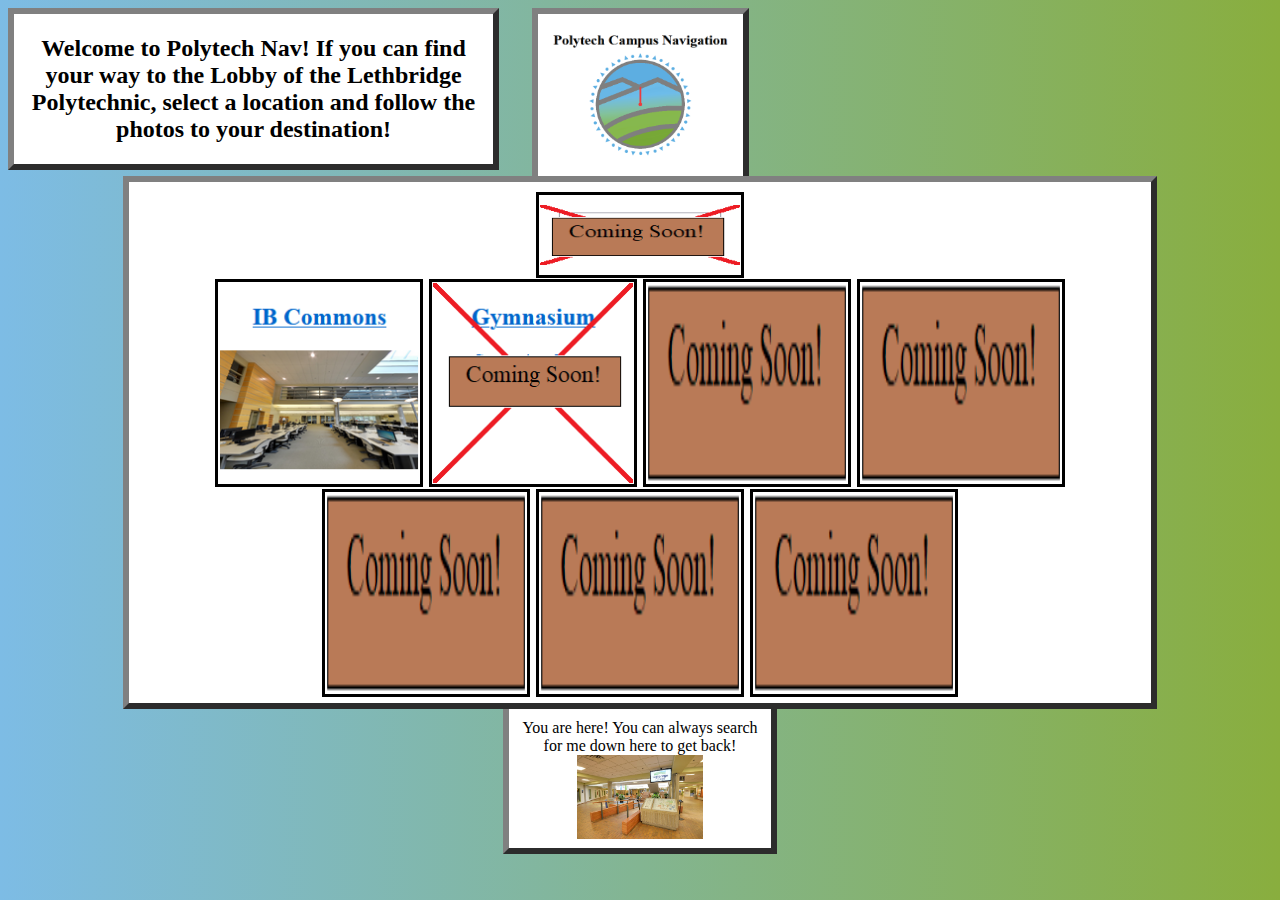
<file: index.html>
<!DOCTYPE html>
<html>
<head>
	<meta charset="UTF-8">
	<title>Polytech Campus Navigation Site</title>
	<link rel="stylesheet" href="NapkinSite.css"></link>
</head>
<header>
	<div id="WelcomePlaque">
	<h2>Welcome to Polytech Nav! If you can find your way to the Lobby of the Lethbridge Polytechnic, select a location and follow the photos to your destination!</h2>
	</div>
	<div id="TitlePlaque">
	<img src="Images/PlaqueImage.png" alt="Lethbridge Polytechnic Navigation" width="100%">
	<img src="Images/PolytechNavLogo.png" alt="PolyNav Logo" width="60%">
	</div>
</header>
<body>
	<div id="SearchWindow">
	<div id="InputLocation">
		<!--
		<form>
		<input type="text"></input>
		<input type="button" value="Go!"></input>
		</form>
		-->
		<img src="Images/SearchSlab.png" width="100%" height="100%" alt="Search Pane"></img>
	</div>
	<div id="NavClick">
		<a href="Paths/LobbyIB1112_1.html">
		<!-- h2 -->
		<img src="Images/IBCommonsSlab.png" width="100%" height="100%" alt="IB Commons Image"></img>
		</a>
	</div>
	<div id="NavClick">
		<a href="Paths/LobbyGym_1.html">
		<img src="Images/GymnasiumSlab.png" width="100%" height="100%" alt="Gymnasium Image"></img>
		</a>
	</div>
	<div id="NavClick">
		<img src="Images/ComingSoon.png" width="100%" height="100%" alt="Coming Soon"></img>
	</div>
	<div id="NavClick">
		<img src="Images/ComingSoon.png" width="100%" height="100%" alt="Coming Soon"></img>
	</div>
	<div id="NavClick">
		<img src="Images/ComingSoon.png" width="100%" height="100%" alt="Coming Soon"></img>
	</div>
	<div id="NavClick">
		<img src="Images/ComingSoon.png" width="100%" height="100%" alt="Coming Soon"></img>
	</div>
	<div id="NavClick">
		<img src="Images/ComingSoon.png" width="100%" height="100%" alt="Coming Soon"></img>
	</div>
	</div>
	<div id="GoBack">
			<div style="float:left;">		You are here!
		You can always search for me down here
		to get back!</div>
		<a href="Index.html"><img src="Images/LobbyImage.jpg" width="50%" alt="Lobby photo"></img></a>
	</div>
</body>
</html>
</file>
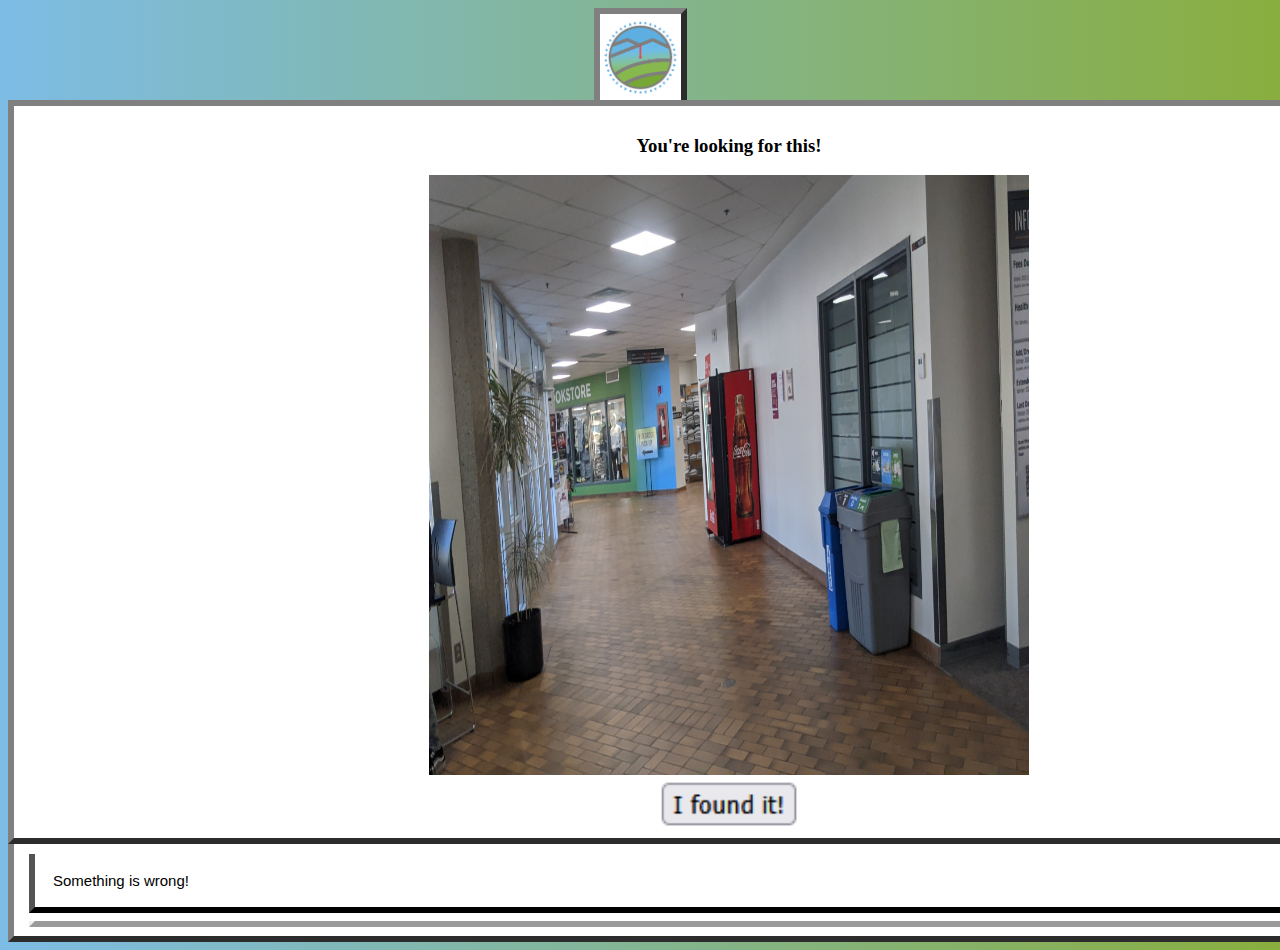
<file: Paths/LobbyIB1112_1.html>
<!DOCTYPE html>
<html>
<head>
	<meta charset="UTF-8">
	<title>Polytech Campus Navigation Site</title>
	<link rel="stylesheet" href="../NapkinSite.css"></link>
</head>
<header>
	<div id="SmallTitlePlaque">
		<img src="../Images/PolytechNavLogo.png" alt="PolyNav Logo" width="100%">
	</div>
</header>
<body>
	<div id="NavWindow">
		<h3>You're looking for this!</h3>
		<img src="../Images/LobbyIB1112_1.jpg" height="600px" width="600px"></img>
			<div>
			<a href="LobbyIB1112_2.html">
				<img src="../Images/IFoundIt.jpg" width="10%" alt="I Found It!"></img>
			</a>
			</div>
	</div>
	<div id="ErrorWindow">
		<button class="collapsible">Something is wrong!</button>
			<div class="content">
					<a href="../index.html"><img src="../Images/ReturnButton.png" width="25%" alt="Return to the lobby."></img></a>
					<a href="../index.html"><img src="../Images/BrokenButton.png" width="25%" alt="This photo is wrong."></img></a>
			</div>
	</div>
	<script>
		var coll = document.getElementsByClassName("collapsible");
		var i;

		for (i = 0; i < coll.length; i++) {
			coll[i].addEventListener("click", function() {
				this.classList.toggle("active");
				var content = this.nextElementSibling;
				if (content.style.maxHeight){
					content.style.maxHeight = null;
				} else {
					content.style.maxHeight = content.scrollHeight + "px";
				}
			});
		}
	</script>
</body>
</html>
</file>
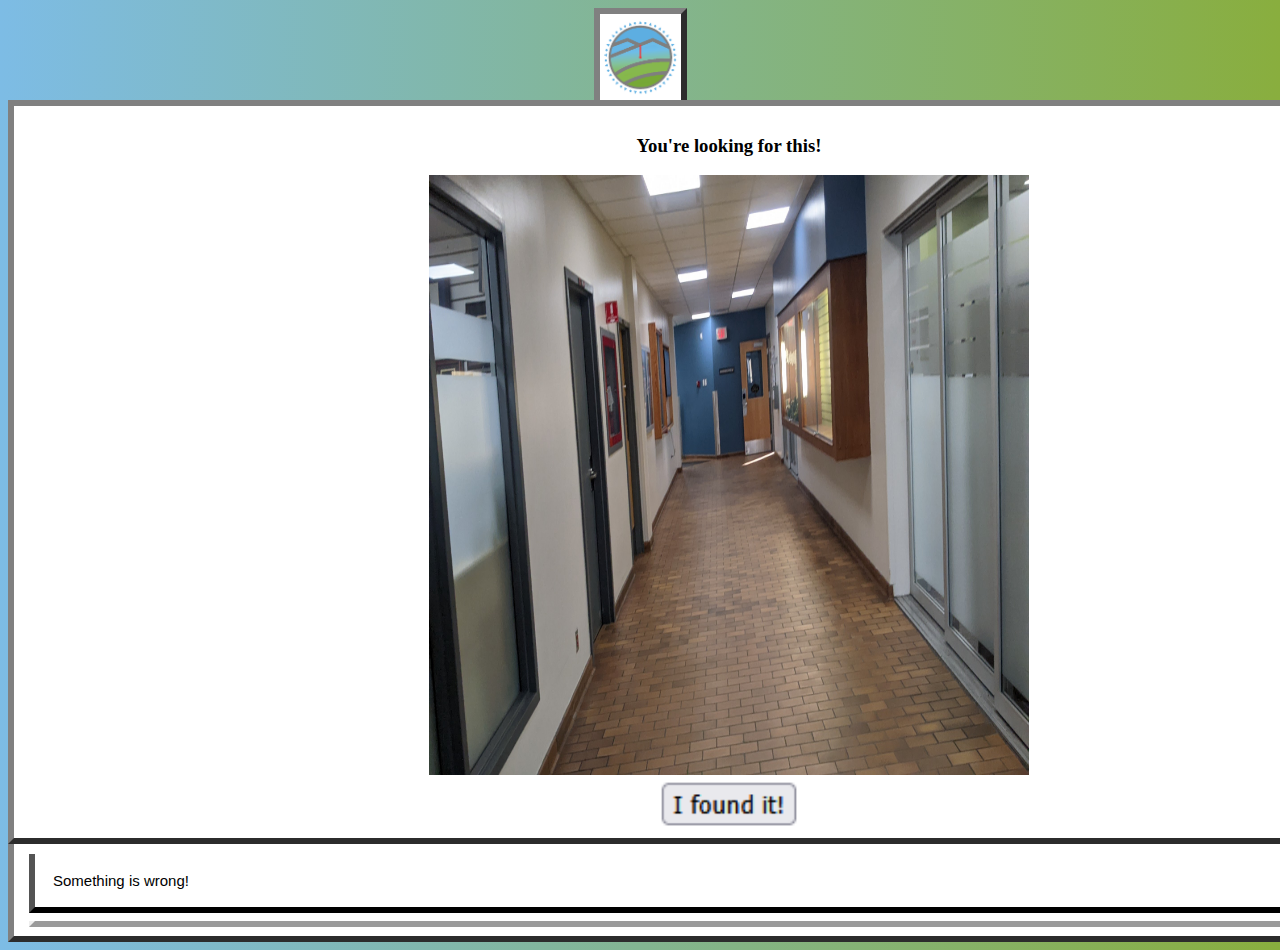
<file: Paths/LobbyIB1112_2.html>
<!DOCTYPE html>
<html>
<head>
	<meta charset="UTF-8">
	<title>Polytech Campus Navigation Site</title>
	<link rel="stylesheet" href="../NapkinSite.css"></link>
</head>
<header>
	<div id="SmallTitlePlaque">
		<img src="../Images/PolytechNavLogo.png" alt="PolyNav Logo" width="100%">
	</div>
</header>
<body>
	<div id="NavWindow">
		<h3>You're looking for this!</h3>
		<img src="../Images/LobbyIB1112_2.jpg" height="600px" width="600px"></img>
			<div>
			<a href="LobbyIB1112_3.html">
				<img src="../Images/IFoundIt.jpg" width="10%" alt="I Found It!"></img>
			</a>
			</div>
	</div>
	<div id="ErrorWindow">
		<button class="collapsible">Something is wrong!</button>
			<div class="content">
					<a href="../index.html"><img src="../Images/ReturnButton.png" width="25%" alt="Return to the lobby."></img></a>
					<a href="../index.html"><img src="../Images/BrokenButton.png" width="25%" alt="This photo is wrong."></img></a>
			</div>
	</div>
	<script>
		var coll = document.getElementsByClassName("collapsible");
		var i;

		for (i = 0; i < coll.length; i++) {
			coll[i].addEventListener("click", function() {
				this.classList.toggle("active");
				var content = this.nextElementSibling;
				if (content.style.maxHeight){
					content.style.maxHeight = null;
				} else {
					content.style.maxHeight = content.scrollHeight + "px";
				}
			});
		}
	</script>
</body>
</html>
</file>
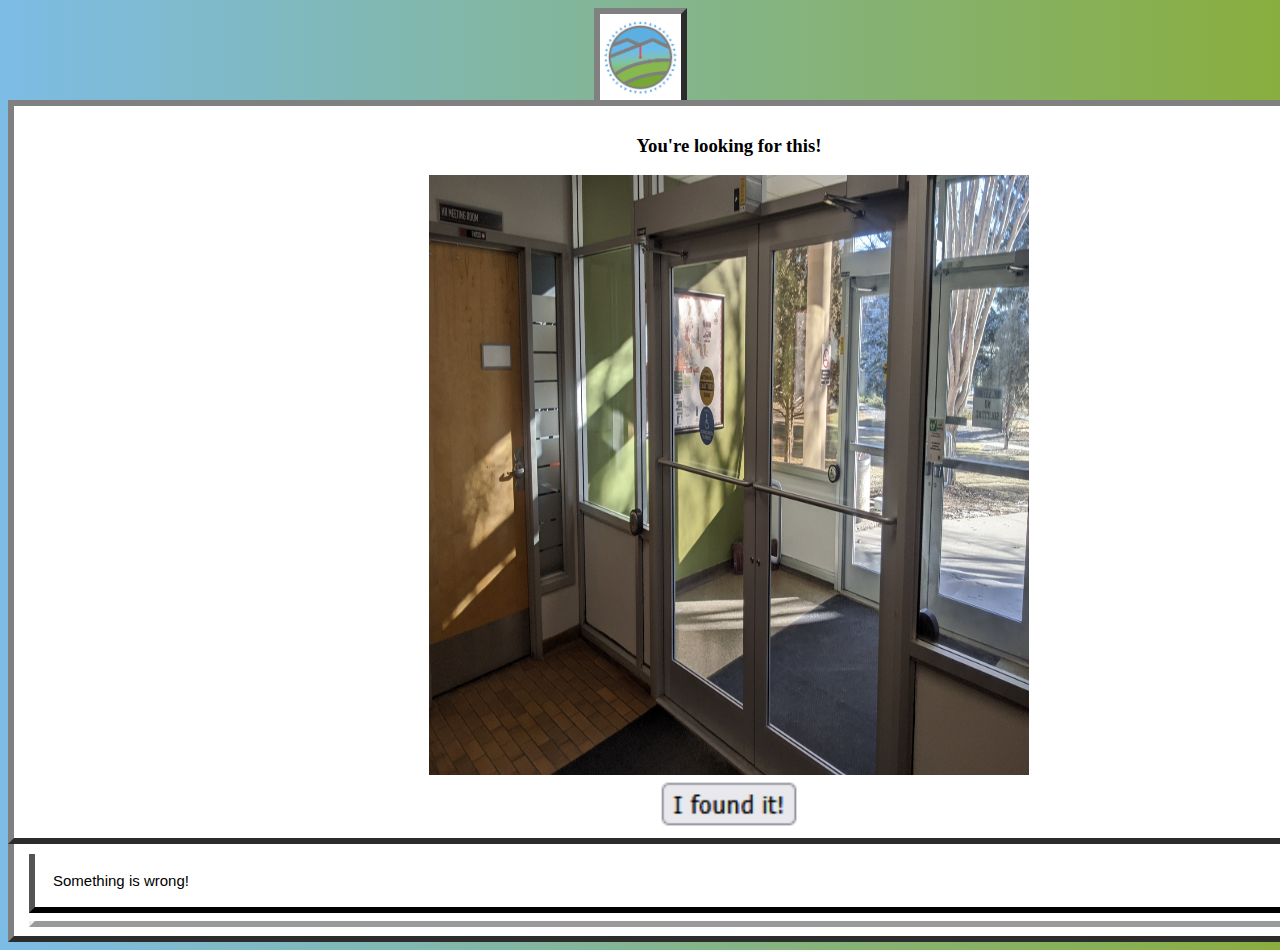
<file: Paths/LobbyIB1112_3.html>
<!DOCTYPE html>
<html>
<head>
	<meta charset="UTF-8">
	<title>Polytech Campus Navigation Site</title>
	<link rel="stylesheet" href="../NapkinSite.css"></link>
</head>
<header>
	<div id="SmallTitlePlaque">
		<img src="../Images/PolytechNavLogo.png" alt="PolyNav Logo" width="100%">
	</div>
</header>
<body>
	<div id="NavWindow">
		<h3>You're looking for this!</h3>
		<img src="../Images/LobbyIB1112_3.jpg" height="600px" width="600px"></img>
			<div>
			<a href="LobbyIB1112_4.html">
				<img src="../Images/IFoundIt.jpg" width="10%" alt="I Found It!"></img>
			</a>
			</div>
	</div>
	<div id="ErrorWindow">
		<button class="collapsible">Something is wrong!</button>
			<div class="content">
					<a href="../index.html"><img src="../Images/ReturnButton.png" width="25%" alt="Return to the lobby."></img></a>
					<a href="../index.html"><img src="../Images/BrokenButton.png" width="25%" alt="This photo is wrong."></img></a>
			</div>
	</div>
	<script>
		var coll = document.getElementsByClassName("collapsible");
		var i;

		for (i = 0; i < coll.length; i++) {
			coll[i].addEventListener("click", function() {
				this.classList.toggle("active");
				var content = this.nextElementSibling;
				if (content.style.maxHeight){
					content.style.maxHeight = null;
				} else {
					content.style.maxHeight = content.scrollHeight + "px";
				}
			});
		}
	</script>
</body>
</html>
</file>
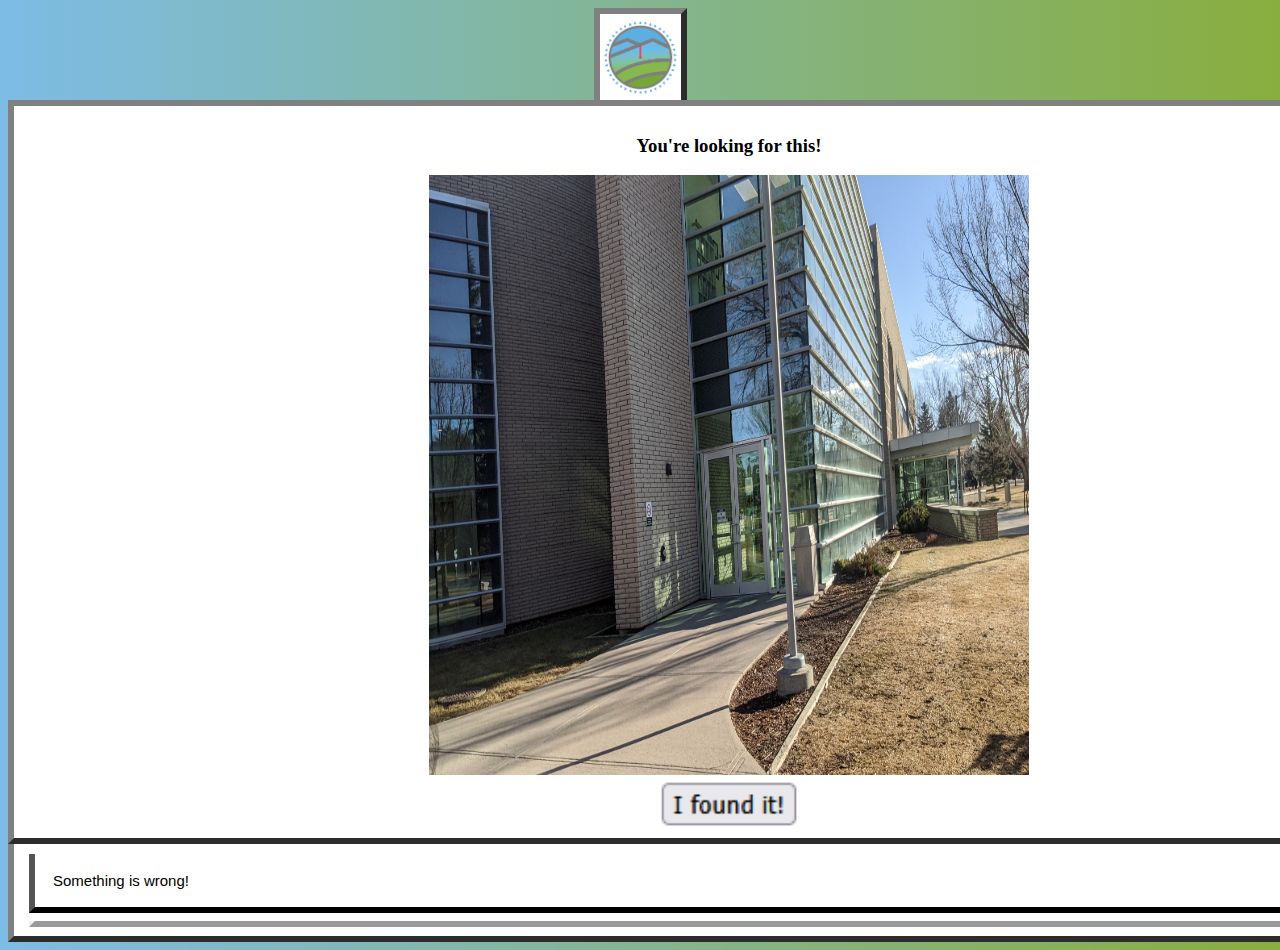
<file: Paths/LobbyIB1112_4.html>
<!DOCTYPE html>
<html>
<head>
	<meta charset="UTF-8">
	<title>Polytech Campus Navigation Site</title>
	<link rel="stylesheet" href="../NapkinSite.css"></link>
</head>
<header>
	<div id="SmallTitlePlaque">
		<img src="../Images/PolytechNavLogo.png" alt="PolyNav Logo" width="100%">
	</div>
</header>
<body>
	<div id="NavWindow">
		<h3>You're looking for this!</h3>
		<img src="../Images/LobbyIB1112_4.jpg" height="600px" width="600px"></img>
			<div>
			<a href="LobbyIB1112_5.html">
				<img src="../Images/IFoundIt.jpg" width="10%" alt="I Found It!"></img>
			</a>
			</div>
	</div>
	<div id="ErrorWindow">
		<button class="collapsible">Something is wrong!</button>
			<div class="content">
					<a href="../index.html"><img src="../Images/ReturnButton.png" width="25%" alt="Return to the lobby."></img></a>
					<a href="../index.html"><img src="../Images/BrokenButton.png" width="25%" alt="This photo is wrong."></img></a>
			</div>
	</div>
	<script>
		var coll = document.getElementsByClassName("collapsible");
		var i;

		for (i = 0; i < coll.length; i++) {
			coll[i].addEventListener("click", function() {
				this.classList.toggle("active");
				var content = this.nextElementSibling;
				if (content.style.maxHeight){
					content.style.maxHeight = null;
				} else {
					content.style.maxHeight = content.scrollHeight + "px";
				}
			});
		}
	</script>
</body>
</html>
</file>
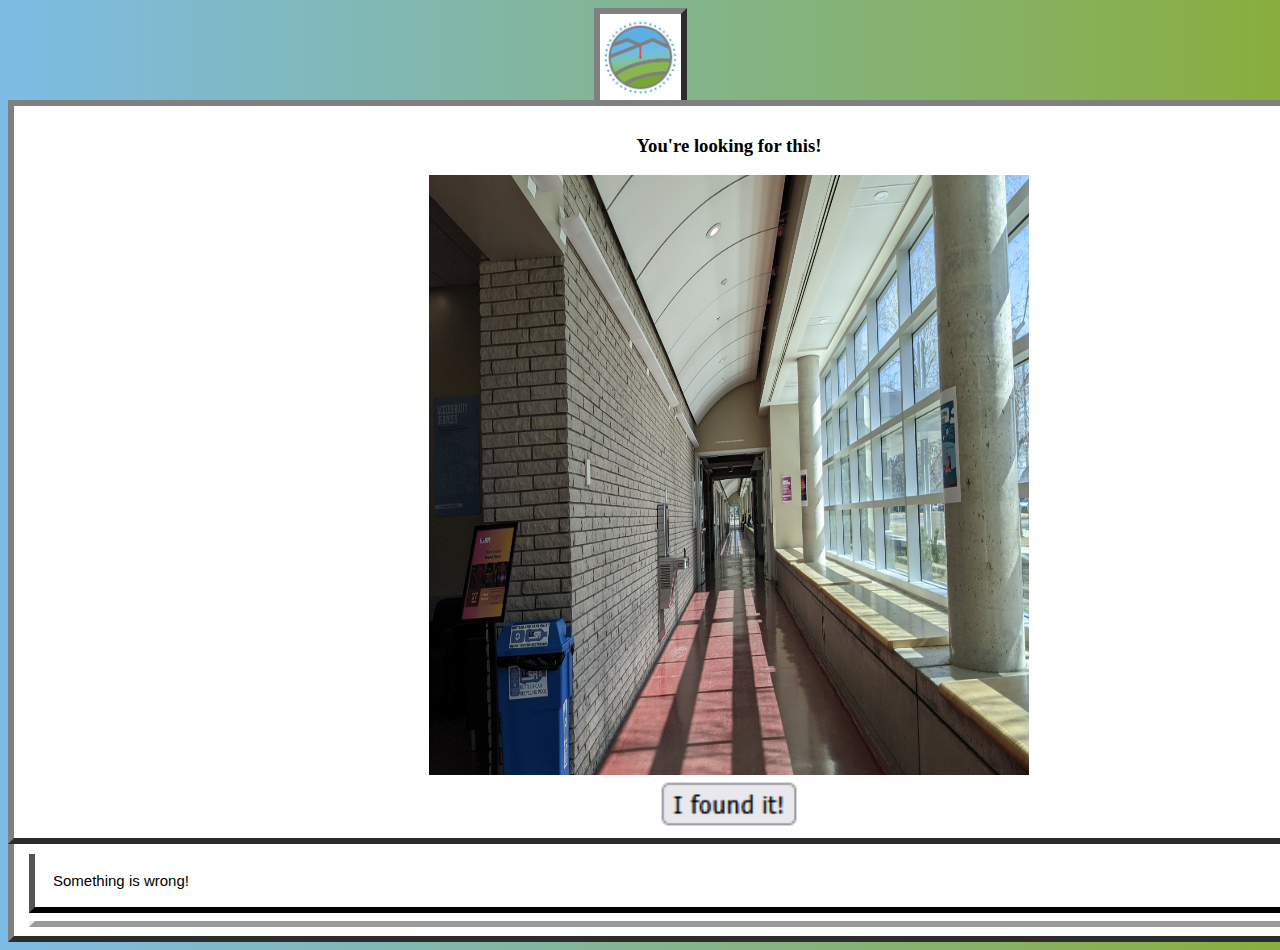
<file: Paths/LobbyIB1112_5.html>
<!DOCTYPE html>
<html>
<head>
	<meta charset="UTF-8">
	<title>Polytech Campus Navigation Site</title>
	<link rel="stylesheet" href="../NapkinSite.css"></link>
</head>
<header>
	<div id="SmallTitlePlaque">
		<img src="../Images/PolytechNavLogo.png" alt="PolyNav Logo" width="100%">
	</div>
</header>
<body>
	<div id="NavWindow">
		<h3>You're looking for this!</h3>
		<img src="../Images/LobbyIB1112_5.jpg" height="600px" width="600px"></img>
			<div>
			<a href="LobbyIB1112_6.html">
				<img src="../Images/IFoundIt.jpg" width="10%" alt="I Found It!"></img>
			</a>
			</div>
	</div>
	<div id="ErrorWindow">
		<button class="collapsible">Something is wrong!</button>
			<div class="content">
					<a href="../index.html"><img src="../Images/ReturnButton.png" width="25%" alt="Return to the lobby."></img></a>
					<a href="../index.html"><img src="../Images/BrokenButton.png" width="25%" alt="This photo is wrong."></img></a>
			</div>
	</div>
	<script>
		var coll = document.getElementsByClassName("collapsible");
		var i;

		for (i = 0; i < coll.length; i++) {
			coll[i].addEventListener("click", function() {
				this.classList.toggle("active");
				var content = this.nextElementSibling;
				if (content.style.maxHeight){
					content.style.maxHeight = null;
				} else {
					content.style.maxHeight = content.scrollHeight + "px";
				}
			});
		}
	</script>
</body>
</html>
</file>
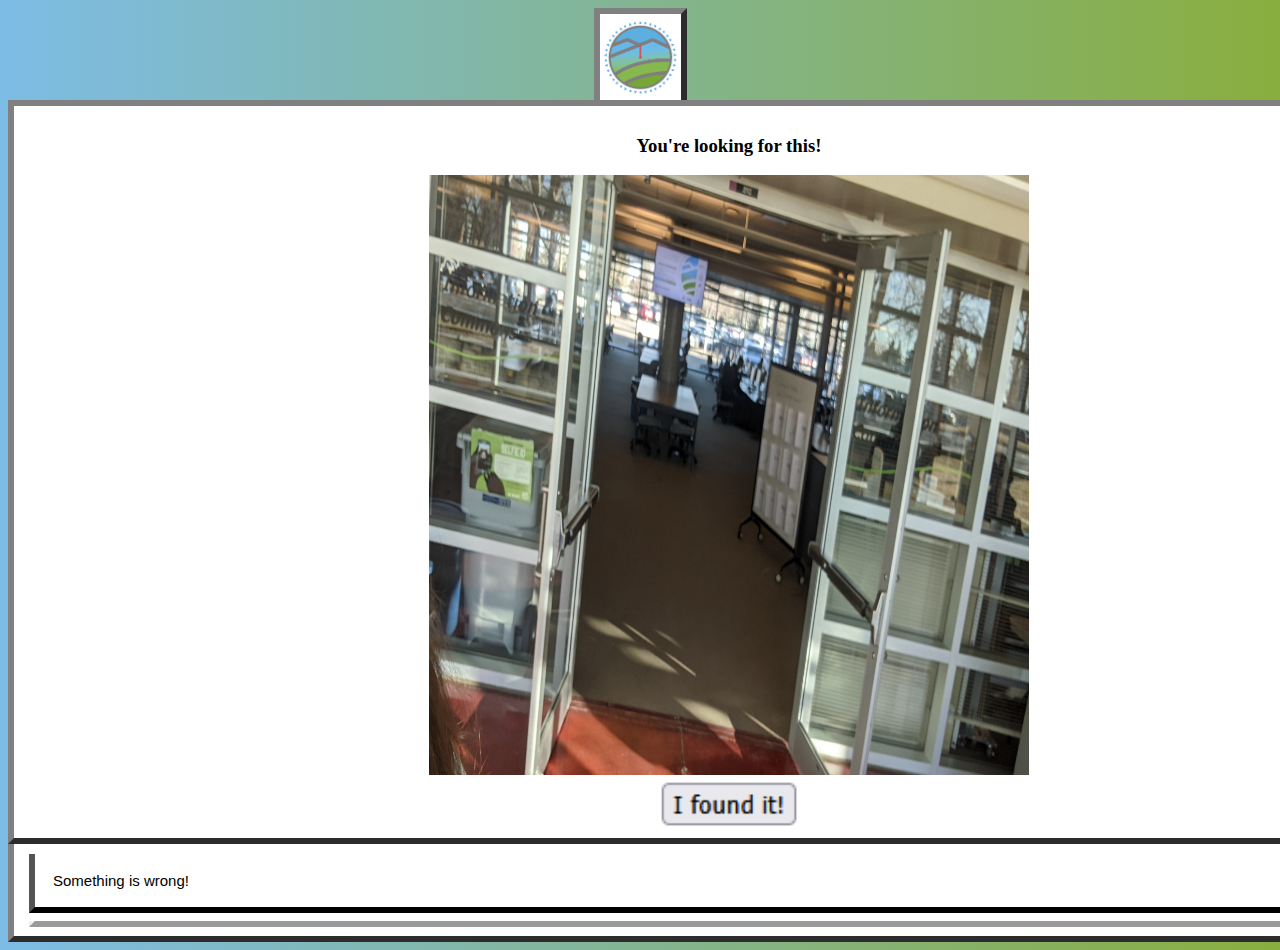
<file: Paths/LobbyIB1112_6.html>
<!DOCTYPE html>
<html>
<head>
	<meta charset="UTF-8">
	<title>Polytech Campus Navigation Site</title>
	<link rel="stylesheet" href="../NapkinSite.css"></link>
</head>
<header>
	<div id="SmallTitlePlaque">
		<img src="../Images/PolytechNavLogo.png" alt="PolyNav Logo" width="100%">
	</div>
</header>
<body>
	<div id="NavWindow">
		<h3>You're looking for this!</h3>
		<img src="../Images/LobbyIB1112_6.jpg" height="600px" width="600px"></img>
			<div>
			<a href="LobbyIB1112_7.html">
				<img src="../Images/IFoundIt.jpg" width="10%" alt="I Found It!"></img>
			</a>
			</div>
	</div>
	<div id="ErrorWindow">
		<button class="collapsible">Something is wrong!</button>
			<div class="content">
					<a href="../index.html"><img src="../Images/ReturnButton.png" width="25%" alt="Return to the lobby."></img></a>
					<a href="../index.html"><img src="../Images/BrokenButton.png" width="25%" alt="This photo is wrong."></img></a>
			</div>
	</div>
	<script>
		var coll = document.getElementsByClassName("collapsible");
		var i;

		for (i = 0; i < coll.length; i++) {
			coll[i].addEventListener("click", function() {
				this.classList.toggle("active");
				var content = this.nextElementSibling;
				if (content.style.maxHeight){
					content.style.maxHeight = null;
				} else {
					content.style.maxHeight = content.scrollHeight + "px";
				}
			});
		}
	</script>
</body>
</html>
</file>
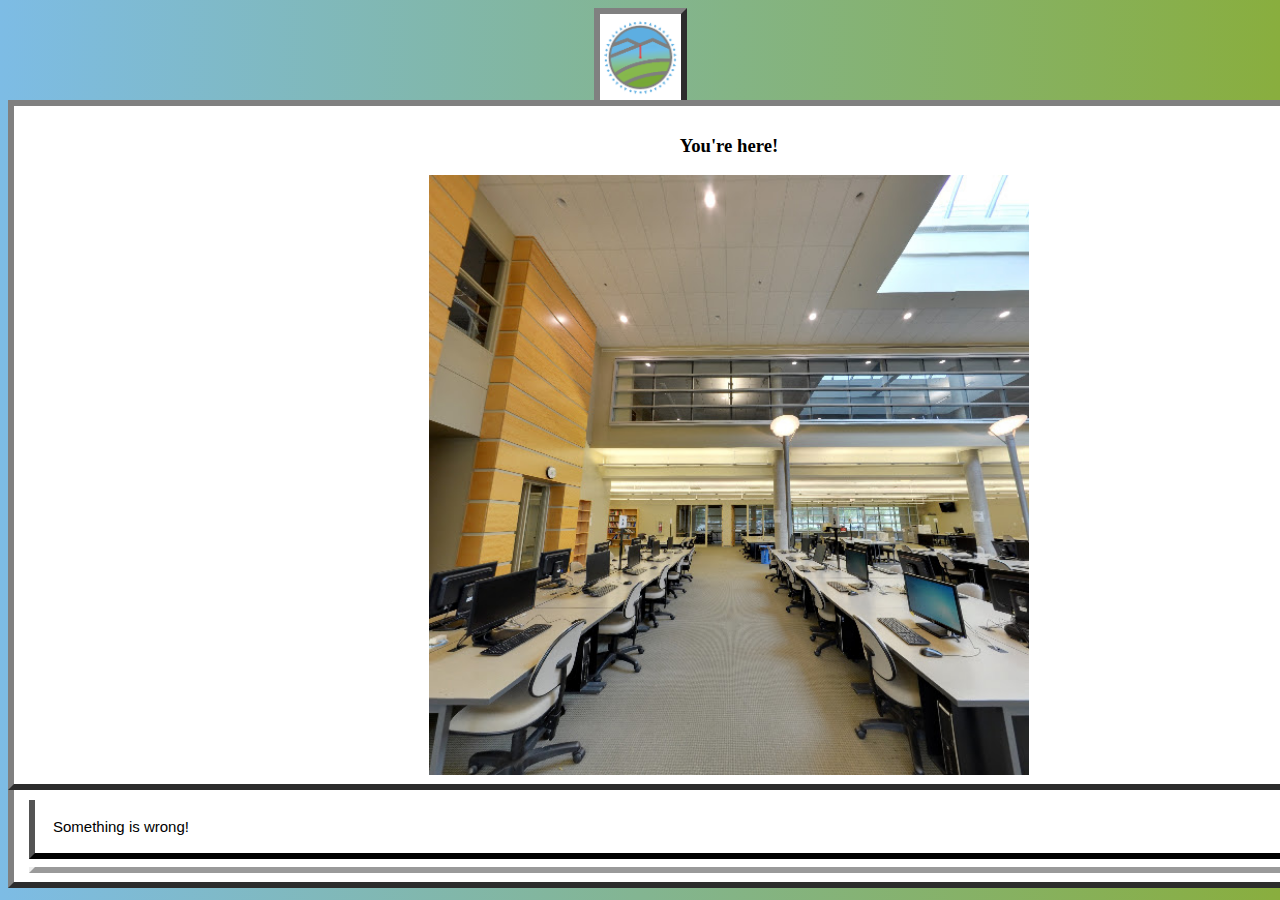
<file: Paths/LobbyIB1112_7.html>
<!DOCTYPE html>
<html>
<head>
	<meta charset="UTF-8">
	<title>Polytech Campus Navigation Site</title>
	<link rel="stylesheet" href="../NapkinSite.css"></link>
</head>
<header>
	<div id="SmallTitlePlaque">
		<img src="../Images/PolytechNavLogo.png" alt="PolyNav Logo" width="100%">
	</div>
</header>
<body>
	<div id="NavWindow">
		<h3>You're here!</h3>
		<img src="../Images/IBCommons.jpg" height="600px" width="600px"></img>
	</div>
	<div id="ErrorWindow">
		<button class="collapsible">Something is wrong!</button>
			<div class="content">
					<a href="../index.html"><img src="../Images/ReturnButton.png" width="25%" alt="Return to the lobby."></img></a>
					<a href="../index.html"><img src="../Images/BrokenButton.png" width="25%" alt="This photo is wrong."></img></a>
			</div>
	</div>
	<script>
		var coll = document.getElementsByClassName("collapsible");
		var i;

		for (i = 0; i < coll.length; i++) {
			coll[i].addEventListener("click", function() {
				this.classList.toggle("active");
				var content = this.nextElementSibling;
				if (content.style.maxHeight){
					content.style.maxHeight = null;
				} else {
					content.style.maxHeight = content.scrollHeight + "px";
				}
			});
		}
	</script>
</body>
</html>
</file>
<file: NapkinSite.css>
body {background: linear-gradient(to right,#7dbce5,#89ae3e);}
h1 {margin-top:2px; margin-bottom:2px;}
#TitlePlaque {background-color:white; width:175px; height:175px; margin-left:auto; margin-right:auto; border-style: outset outset hidden outset; border-width: 6px; border-color:grey; padding-left:15px; padding-right:15px; padding-top:20px; padding-bottom:15px; text-align:center; height:auto; vertical-align:middle;}
#WelcomePlaque {float:left; background-color:white; width:475px; height:125px; margin-left:auto; margin-right:auto; border-style: outset outset outset outset; border-width: 6px; border-color:grey; padding-left:2px; padding-right:2px; padding-top:1px; padding-bottom:1px; text-align:center; height:auto; vertical-align:middle;}
#SmallTitlePlaque {background-color:white; width:75px; height:75px; margin-left:auto; margin-right:auto; border-style: outset outset hidden outset; border-width: 6px; border-color:grey; padding-left:3px; padding-right:3px; padding-top:6px; padding-bottom:1px; text-align:center; height:auto; vertical-align:middle;}
#NavWindow {float:center; background-color:white; width:1420px; margin-left:auto; margin-right:auto; border-style: outset outset outset outset; border-width: 6px; border-color:grey; padding-left:5px; padding-right:5px; padding-top:10px; padding-bottom:5px; text-align:center; height:auto; vertical-align:middle;}
#ErrorWindow {background-color:white; width:1420px; margin-left:auto; margin-right:auto; border-style: hidden outset outset outset; border-width: 6px; border-color:grey; padding-left:5px; padding-right:5px; padding-top:10px; padding-bottom:5px; text-align:center; height:auto; vertical-align:middle;}
#SearchWindow {background-color:white; width:80%; margin-left:auto; margin-right:auto; border-style: outset outset outset outset; border-width: 6px; border-color:grey; padding-left:5px; padding-right:5px; padding-top:10px; padding-bottom:5px; text-align:center; height:auto; vertical-align:middle;}
#InputLocation {margin:auto; padding-top:10px; padding-bottom:10px; padding-left:1px; padding-right:1px; border-style: solid; width:200px; height:60px;}
#NavClick {margin:1px; padding:1px; border-style: solid; width:200px; height:200px; display:inline-block;}
#GoBack {background-color:white; width:20%; margin-left:auto; margin-right:auto; border-style: hidden outset outset outset; border-width: 6px; border-color:grey; padding-left:5px; padding-right:5px; padding-top:10px; padding-bottom:5px; text-align:center; height:auto; vertical-align:middle;}

.collapsible {
text-align:center;
background-color: white;
color: black;
cursor: pointer;
padding: 18px;
margin-left:auto; margin-right:auto;
width: 1400px;
border-style: hidden outset outset outset; border-width: 6px;
text-align: left;
outline: none;
font-size: 15px;
}

/* Add a background color to the button if it is clicked on (add the .active class with JS), and when you move the mouse over it (hover) */
.active, .collapsible:hover {
background-color: #ccc;
}

/* Style the collapsible content. Note: hidden by default */
.content {
text-align:center;
padding: 0 18px;
background-color: white;
max-height: 0;
width: 1352px;
margin-left:auto; margin-right:auto;
display:inline-block;
border-style: hidden outset outset outset; border-width: 6px;
overflow: hidden;
transition: max-height 0.2s ease-out;
}
</file>
